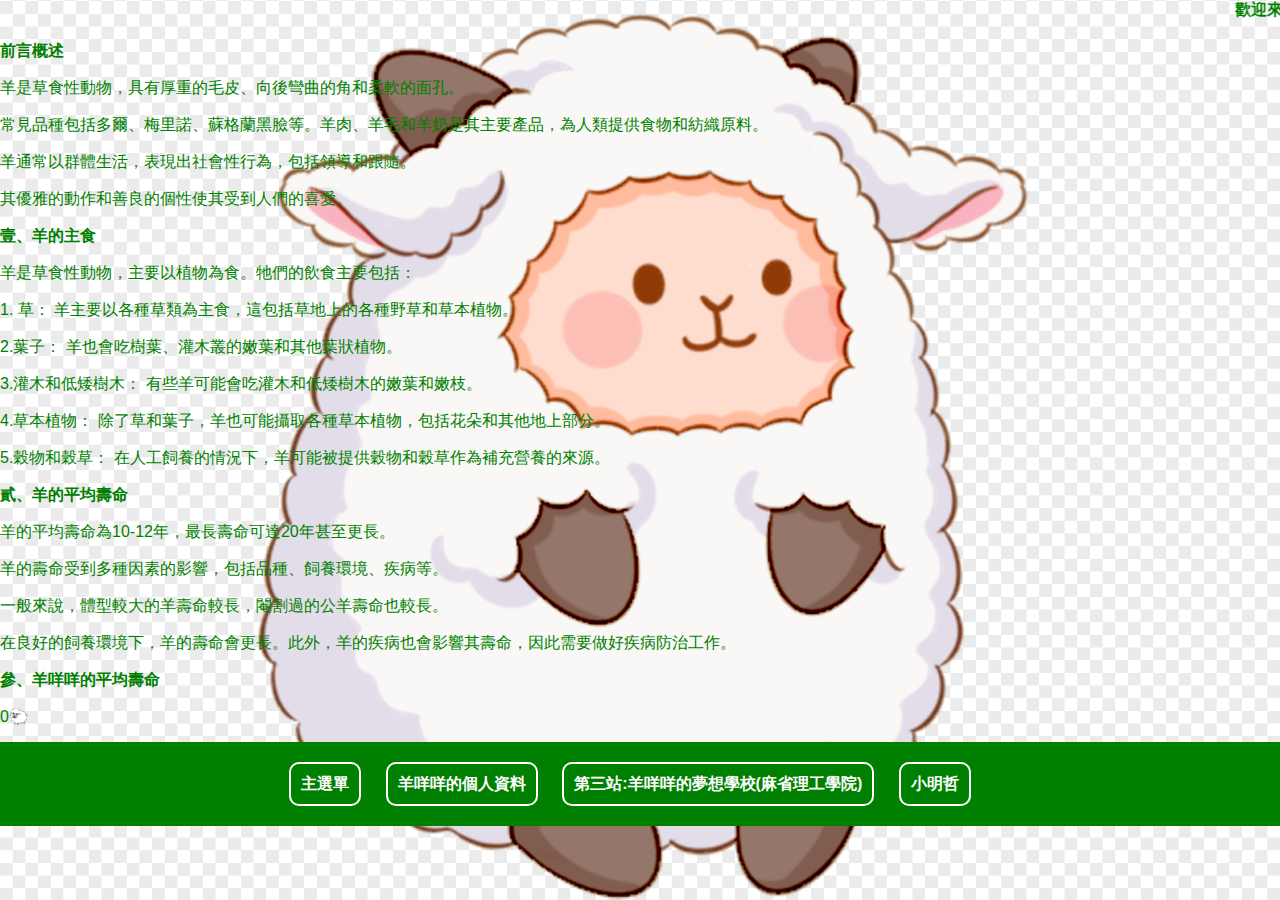
<file: sheep.html>
<!DOCTYPE html>
<html lang="en">

<head>
    <meta charset="UTF-8">
    <meta name="viewport" content="width=device-width, initial-scale=1.0">
    <title>羊咩咩的個人資料</title>
    <link rel="stylesheet" href="sheep.css">
    <style>
        body {
            color: green;
        }
    </style>
</head>

<body>
    <marquee behavior="scroll" direction="left" size="150">
        <b>歡迎來到羊咩咩資料參考網!!</b>
    </marquee>

    <div>
        <p><b>前言概述</b></p>
        <div></div>
        <p>羊是草食性動物，具有厚重的毛皮、向後彎曲的角和柔軟的面孔。</p>
        <p>常見品種包括多爾、梅里諾、蘇格蘭黑臉等。羊肉、羊毛和羊奶是其主要產品，為人類提供食物和紡織原料。</p>
        <p>羊通常以群體生活，表現出社會性行為，包括領導和跟隨。</p>
        <p>其優雅的動作和善良的個性使其受到人們的喜愛。</p>
        <div>
            <p><b>壹、羊的主食</b></p>
        </div>
        <div>
            <p>
                羊是草食性動物，主要以植物為食。牠們的飲食主要包括：
            </p>
            <p>
                1. 草： 羊主要以各種草類為主食，這包括草地上的各種野草和草本植物。
            </p>
            <p>
                2.葉子： 羊也會吃樹葉、灌木叢的嫩葉和其他葉狀植物。
            </p>
            <p>
                3.灌木和低矮樹木： 有些羊可能會吃灌木和低矮樹木的嫩葉和嫩枝。
            </p>
            <p>
                4.草本植物： 除了草和葉子，羊也可能攝取各種草本植物，包括花朵和其他地上部分。
            </p>
            <p>
                5.穀物和穀草： 在人工飼養的情況下，羊可能被提供穀物和穀草作為補充營養的來源。
            </p>
        </div>
        <div>
            <p><b>貳、羊的平均壽命</b></p>
        </div>
        <div>
            <p>羊的平均壽命為10-12年，最長壽命可達20年甚至更長。</p>
            <p>羊的壽命受到多種因素的影響，包括品種、飼養環境、疾病等。</p>
            <p>一般來說，體型較大的羊壽命較長，閹割過的公羊壽命也較長。</p>
            <p>在良好的飼養環境下，羊的壽命會更長。此外，羊的疾病也會影響其壽命，因此需要做好疾病防治工作。</p>
        </div>
        <div>
            <p><b>參、羊咩咩的平均壽命</b></p>
            <p>0🐑</p>
        </div>
    </div>

    <section class="oval-menu">
        <nav>
            <ul>
                <li><a href="smail.minzhe.html">主選單</a></li>
                <li><a href="sheep.html">羊咩咩的個人資料</a></li>
                <li><a href="MIT.html">第三站:羊咩咩的夢想學校(麻省理工學院)</a></li>
                <li><a href="minzhe2.html">小明哲</a></li>
            </ul>
        </nav>
    </section>
    </div>

</html>
</file>
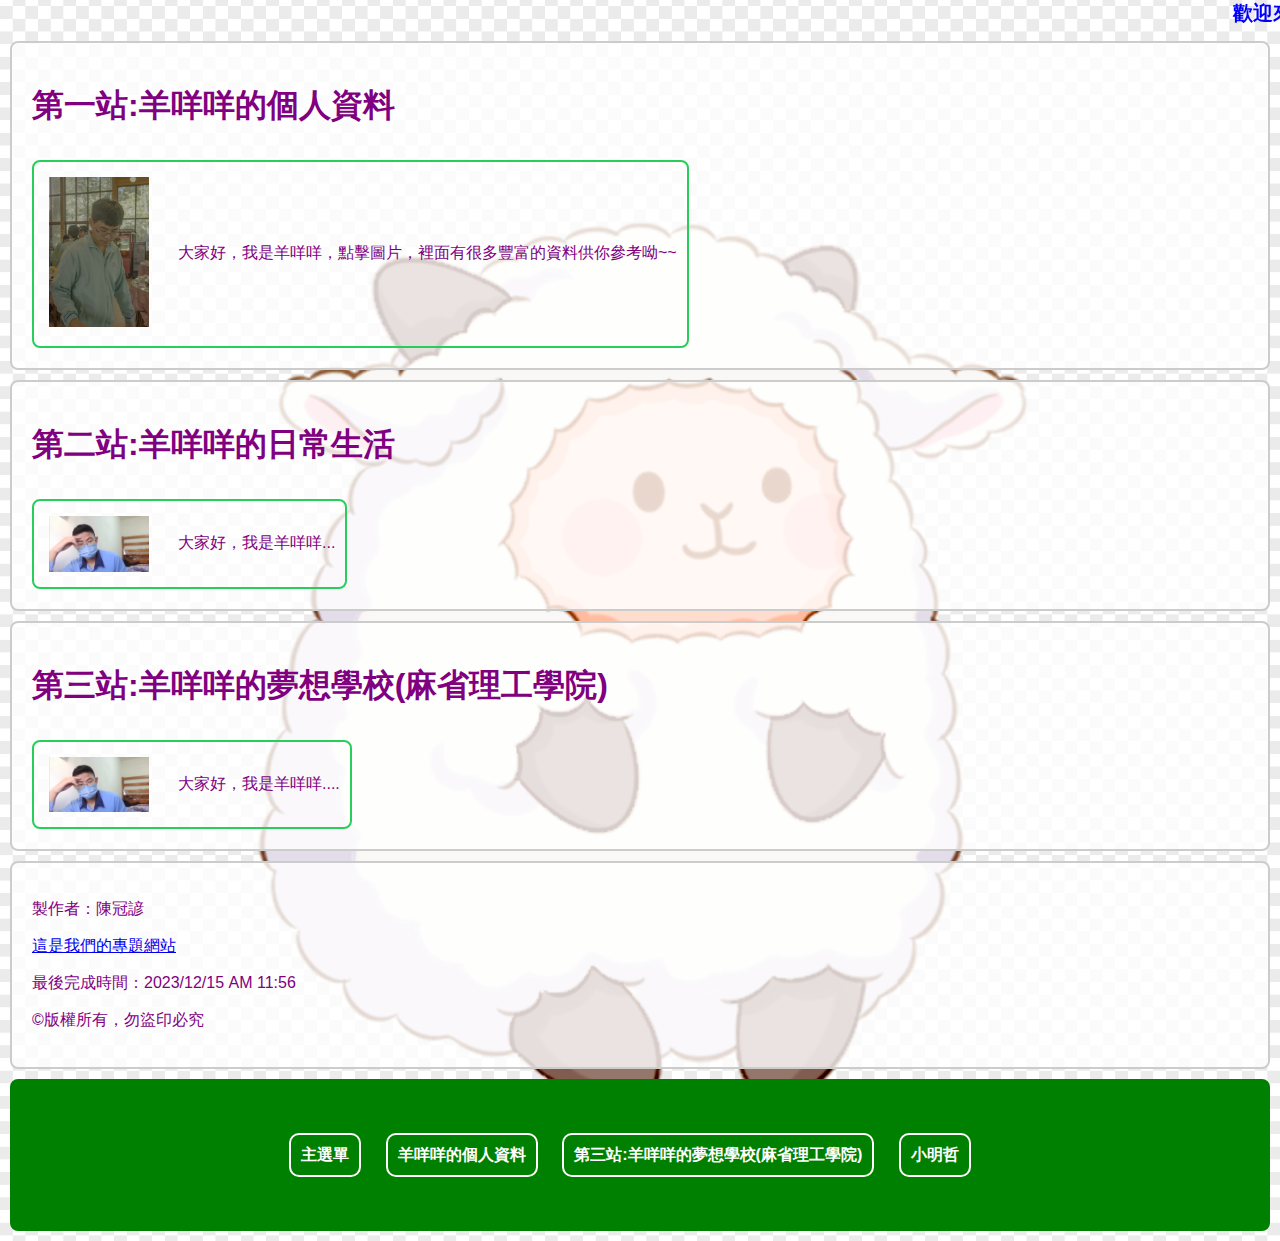
<file: smail.minzhe.html>
<!DOCTYPE html>
<html lang="en">

<head>
    <meta charset="UTF-8">
    <meta name="viewport" content="width=device-width, initial-scale=1.0">
    <title>小明哲介紹網</title>
    <link rel="stylesheet" href="./smail.minzhe.css" />
</head>

<body>

    <marquee behavior="scroll" direction="left" size="100">
        <b>歡迎來到羊咩咩的介紹網，這裡有很多的資訊可以供你參考!!</b>
    </marquee>

    <header>
        <div class="header-content transparent-background">
            <h1>第一站:羊咩咩的個人資料</h1>
            <div class="image-container">
                <div>
                    <a href="sheep.html"><img src="楊明哲.jpeg" alt="明1" /></a>
                    <p>大家好，我是羊咩咩，點擊圖片，裡面有很多豐富的資料供你參考呦~~</p>
                </div>
            </div>
        </div>
    </header>

    <div class="footer-content transparent-background">
        <h1>第二站:羊咩咩的日常生活</h1>
        <div class="image-container">
            <div>
                <img src="小明哲2.png" alt="明2" />
                <p>大家好，我是羊咩咩...</p>
            </div>
        </div>
    </div>
    <div class="footer-content transparent-background">
        <h1>第三站:羊咩咩的夢想學校(麻省理工學院)</h1>
        <div class="image-container">
            <div>
                <img src="小明哲2.png" alt="明2" />
                <p>大家好，我是羊咩咩....</p>
            </div>
        </div>
    </div>
</body>
<div class="transparent-background">
    <p>
        製作者：陳冠諺
    </p>
    <p>
        <a href="https://agriscientist-ai.web.app/#/realtime/chat" target="_blank">這是我們的專題網站</a>
    </p>
    <p>
        最後完成時間：2023/12/15 AM 11:56
    </p>
    <p>
        &copy;版權所有，勿盜印必究
    </p>
</div>
<div class="ksvs">
    <section class="ksvs">
        <nav>
            <ul>
                <li><a href="smail.minzhe.html">主選單</a></li>
                <li><a href="sheep.html">羊咩咩的個人資料</a></li>
                <li><a href="MIT.html">第三站:羊咩咩的夢想學校(麻省理工學院)</a></li>
                <li><a href="minzhe2.html">小明哲</a></li>
            </ul>
        </nav>
    </section>
</div>
</footer>
</body>

</html>
</file>
<file: sheep.css>
body {
  background: url("goat.png") no-repeat;
  background-position: center center;
  background-size: cover;
  color: green;
  margin: 0;
  font-family: Arial, sans-serif;
}

.transparent-background {
  background-color: rgba(255, 255, 255, 0.8);
  padding: 20px;
  margin: 10px;
  border: 2px solid #ccc;
  border-radius: 8px;
}

header h1,
.footer-content h1 {
  border-bottom: 2px solid #333;
}

.image-container {
  margin-top: 10px;
}

.image-container div {
  border: 2px solid #333;
  padding: 10px;
  margin-top: 10px;
  border-radius: 8px;
}

.oval-menu {
  background-color: green;
  text-align: center;
  padding: 20px 0;
}

nav ul {
  list-style-type: none;
  margin: 0;
  padding: 0;
}

nav ul li {
  display: inline-block;
  margin-right: 20px;
}

nav ul li a {
  text-decoration: none;
  padding: 0 10px 0 10px;
  color: #fff;
  font-weight: bold;
  font-size: 16px;
  border: 2px solid #fff;
  border-radius: 10px;
  display: inline-block;
  line-height: 40px;
}
</file>
<file: smail.minzhe.css>
body {
  background: url("goat.png") no-repeat;
  background-position: center center;
  background-size: cover;
  color: white;
  margin: 0;
  padding: 0;
  overflow-y: auto;
  font-family: Arial, sans-serif;
}

header {
  background-color: transparent;
}

.header-content {
  display: flex;
  flex-direction: column;
  align-items: start;
  padding: 10px;
}
.footer-content {
  display: flex;
  flex-direction: column;
  align-items: start;
  padding: 10px;
}

.image-container > div {
  display: flex;
  flex-direction: row;
  align-items: center;
  justify-content: space-between;
  width: 100%;
  border: 2px solid #27ce5c; /* 添加框框 */
    padding: 10px;
    margin-top: 10px;
    border-radius: 8px; /* 可以根據需要調整邊框的圓角程度 */
}

.image-container img {
  width: 100px; 
  margin-right: 10px;
}

.barkground-image {
  width: 100px;
  margin-right: 10px;/
}

marquee {
  width: 100%;
  white-space: nowrap;
  color: blue;
  font-size: 20px;
}

.image-container img {
  margin-top: 10px;
  width: 100px;
  margin: 5px;
}

.transparent-background {
  background-color: transparent;
  color: purple;
  background-color: rgba(255, 255, 255, 0.8);
    padding: 20px;
    margin: 10px;
    border: 2px solid #ccc; /* 添加框框 */
    border-radius: 8px; /* 可以根據需要調整邊框的圓角程度 */
}
.ksvs{
  background-color: ksvs;
  color: green;
  background-color: green;
    padding: 20px;
    margin: 10px;
    border: 2px solid green; /* 添加框框 */
    border-radius: 8px; /* 可以根據需要調整邊框的圓角程度 */
    text-align: center;
}
nav ul {
  list-style-type: none;
  margin: 0;
  padding: 0;
}

nav ul li {
  display: inline-block;
  margin-right: 20px;
}

nav ul li a {
  text-decoration: none;
  padding: 0 10px 0 10px;
  color: #fff;
  font-weight: bold;
  font-size: 16px;
  border: 2px solid #fff;
  border-radius: 10px;
  display: inline-block;
  line-height: 40px;
}
</file>
